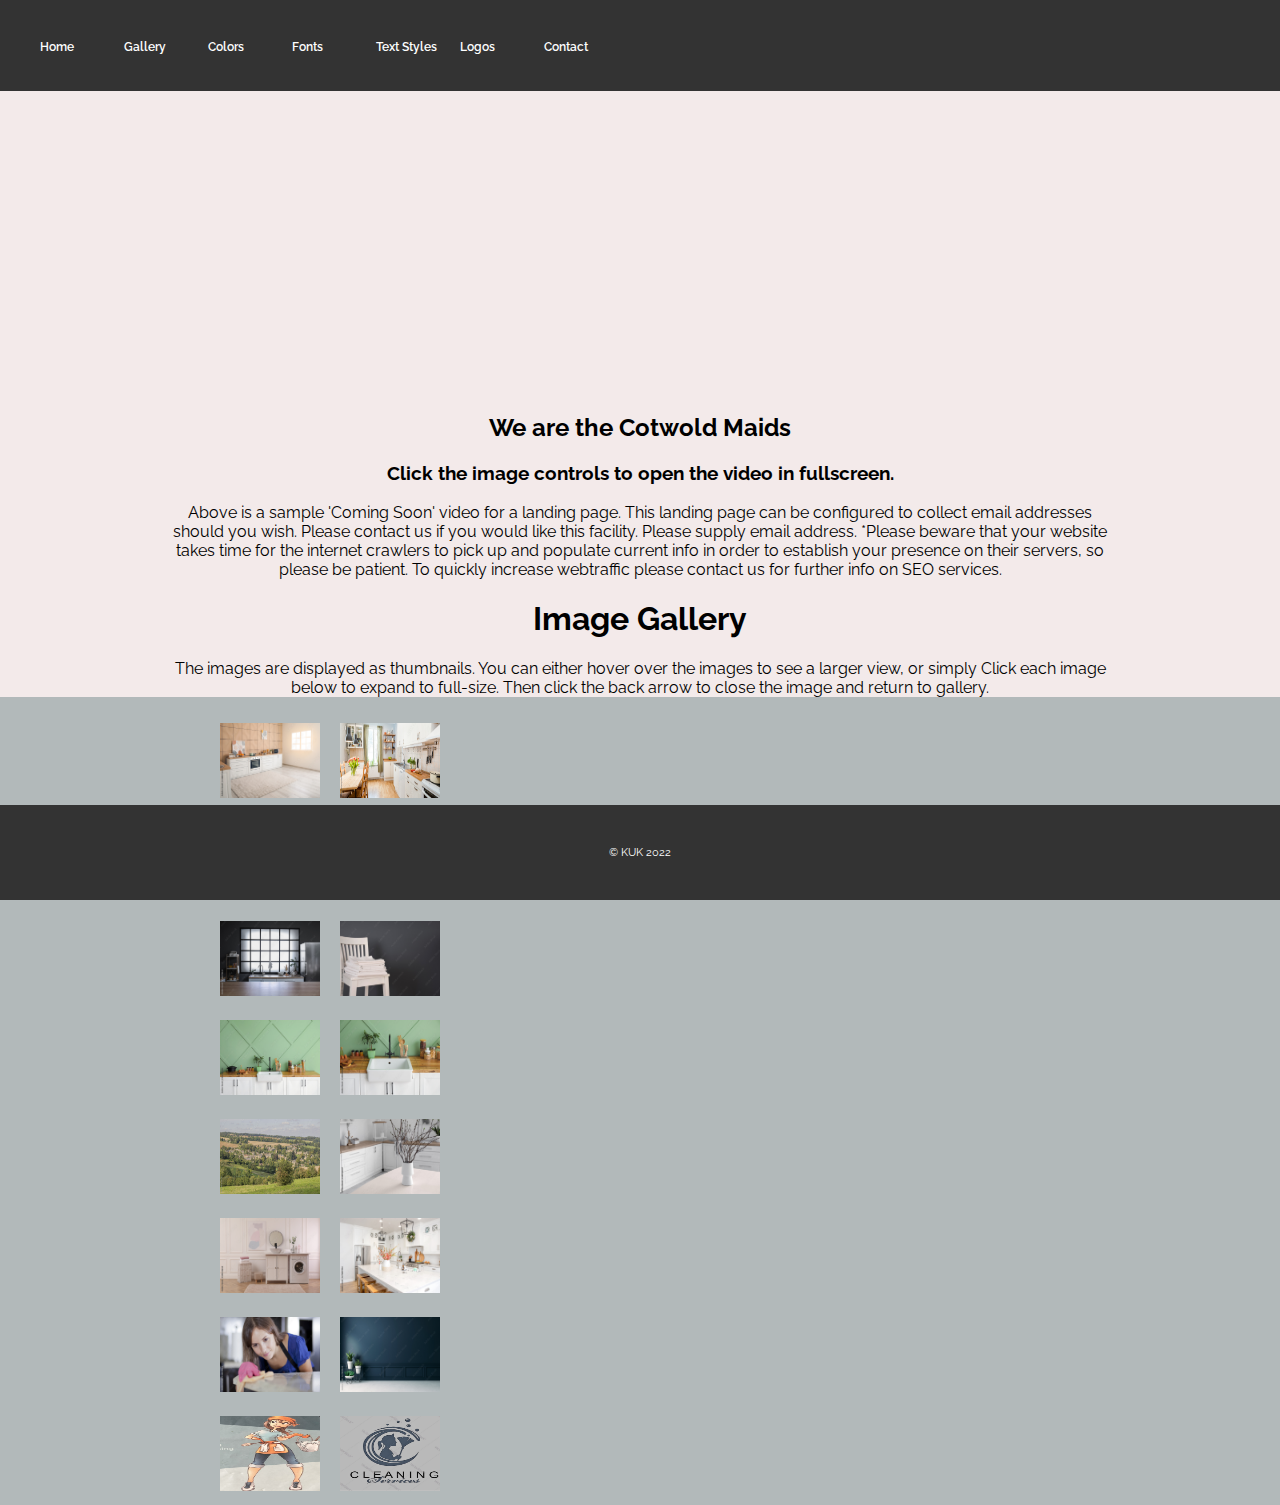
<file: gallery.html>
<!DOCTYPE html>
<html lang="en">
      <link rel="preconnect" href="https://fonts.gstatic.com" crossorigin>
      <link href="https://fonts.googleapis.com/css2?family=Raleway:ital,wght@0,400;0,600;0,700;1,400&display=swap" rel="stylesheet">
      <link rel="preconnect" href="https://fonts.gstatic.com" crossorigin>
      <link href="https://fonts.googleapis.com/css?family=Poppins:400,500,700&display=swap" rel="stylesheet">
      <link rel="stylesheet" type="text/css" href="./styles.css">
      <link rel="stylesheet" type="text/css" href="./styles1.css">

<title>Image Gallery</title>
<meta charset="utf-8">
</head>
<body>
      <header>
            <nav>
              <ul>
              </li>
               <li><a class="active" href="index.html"> Home
               </a>
                </li>
                <li><a class="active"  href="gallery.html"> Gallery
                </a>
                </li>
                <li><a class="active" href="index.html#colors"> Colors
                </a>
                </li>
                <li><a class="active" href="index.html#fonts"> Fonts
                </a>
                </li>
                <li><a class="active" href="index.html#text-styles"> Text  Styles
                </a>
                </li>
                <li><a class="active" href="index.html#logos"> Logos
                </a>
                </li>
                <li><a class="active" href="index.html#contact"> Contact
                </a>
                </li>
              </ul>
            </nav>
      </header>

      <br><br><br><br><br>
      <div class ="container">
            <div class="row">
                  <div class="col display-center">

                        <br><br>
                        </div>
                              <div style="display: inline-flex; height: 256.41px; width: 200.00px; position:relative;">
                                    <iframe allow="autoplay; gyroscope;" allowfullscreen="" height="100%" referrerpolicy="strict-origin" src="https://www.kapwing.com/e/625337d64625ba00bef269ff?autoplay=true" style="border:0; height:100%; left:0; overflow:hidden; position:absolute; top:0; width:100%" title="Embedded content made on Kapwing" width="100%"></iframe></div>
                                    <h2>We are the Cotwold Maids</h2>
                                    <h3>Click the image controls to open the video in fullscreen.</h3>
                                    <p>Above is a sample  'Coming Soon' video for a landing page. This landing page can be configured to collect email addresses should you wish. Please contact us if you would like this facility. Please supply email address. *Please beware that your website takes time for the internet crawlers to pick up and populate current info in order to establish your presence on their servers, so please be patient.  To quickly increase webtraffic please contact us for further info on SEO services.<a href="kukmarketing.com
                                    </a></href>kukmarketing.com>.  We recommend an easy web address; 'cotswold-maids.com' which is short, snappy, popular and easy to remember.  or cotswoldmaids.co.uk is another alternative.</p>
                                    <p>View the Coming Soon Website:<a href="https://soliv1.github.io/cotswoldmaids-comingsoon/" target"_blank">
                                    </a>
                                    </p>
                              <div>
                        <div id="gallery"><h1>Image Gallery</h1>
                        <p class="lead">The images are displayed as thumbnails. You can either hover over the images to see a larger view, or simply Click each image below to expand to full-size. Then click the back arrow to close the image and return to gallery.</p>
                              <ul>
                                    <li><a href="images/AdobeStock_361691649_Preview.jpeg"><img src="images/AdobeStock_361691649_Preview.jpeg"
                                          width="100" height="75" alt="Cotsowld Sandstone">
                                          <span><img src="images/AdobeStock_361691649_Preview.jpeg" width="250" height="150"
                                          alt="Cotsowld Sandstone"><br>Cotsowld Sandstone</span></a>
                                    </li>
                                    <li><a href="images/AdobeStock_196997285_Preview.jpeg"><img src="images/AdobeStock_196997285_Preview.jpeg" width="100"
                                                      height="75" alt="Cotsowld Sandstone-">
                                                <span><img src="images/AdobeStock_196997285_Preview.jpeg" width="250" height="150"
                                                            alt="Cotsowld Sandstone-2"><br>Cotsowld Sandstone-2</span></a>
                                    </li>
                                    <li><a href="images/AdobeStock_489266905_Preview.jpeg"><img src="images/AdobeStock_489266905_Preview.jpeg"
                                          width="100"   height="75" alt="Roman Ochre">
                                          <span><img src="images/AdobeStock_489266905_Preview.jpeg" width="250" height="150"
                                          alt="Roman Ochre"><br>Roman Ochre</span></a>
                                    </li>
                                    <li><a href="images/AdobeStock_488886858_Preview.jpeg"><img src="images/AdobeStock_488886858_Preview.jpeg" width="100"
                                                      height="75" alt="Roman Ochre">
                                                <span><img src="images/AdobeStock_488886858_Preview.jpeg" width="250" height="150"
                                                            alt="Roman Ochre"><br>Roman Ochre</span></a>
                                    </li>
                                    <li><a href="images/AdobeStock_467798631_Preview.jpeg"><img src="images/AdobeStock_467798631_Preview.jpeg"
                                          width="100" height="75" alt="Slate">
                                          <span><img src="images/AdobeStock_467798631_Preview.jpeg" width="250" height="150"
                                          alt="Slate"><br>Slate</span></a>
                                    </li>
                                    <li><a href="images/AdobeStock_339704282_Preview.jpeg"><img src="images/AdobeStock_339704282_Preview.jpeg" width="100"
                                                      height="75" alt="White">
                                                <span><img src="images/AdobeStock_339704282_Preview.jpeg" width="250" height="150"
                                                            alt="Slate"><br>Slate</span></a>
                                    </li>
                                    <li><a href="images/AdobeStock_495029097_Preview.jpeg"><img src="images/AdobeStock_495029097_Preview.jpeg" width="100"
                                          height="75" alt="Mint Green">
                                          <span><img src="images/AdobeStock_495029097_Preview.jpeg" width="250" height="150"
                                          alt="Mint Green"><br>Mint Green</span></a>
                                    </li>
                                    <li><a href="images/AdobeStock_495029114_Preview.jpeg"><img src="images/AdobeStock_495029114_Preview.jpeg" width="100"
                                          height="75" alt="Mint Green">
                                          <span><img src="images/AdobeStock_495029114_Preview.jpeg" width="250" height="150"
                                          alt="Mint Green"><br>Mint Green</span></a>
                                    </li>
                                    <li><a href="images/Cotwoldscent_46387485_Preview.jpeg"><img src="images/Cotwoldscent_46387485_Preview.jpeg" width="100"
                                          height="75" alt="Pastel Green">
                                          <span><img src="images/Cotwoldscent_46387485_Preview.jpeg" width="250" height="150"
                                          alt="Cotswolds"><br>Pastel Green</span></a>
                                    </li>
                                    <li><a href="images/AdobeStock_489102407_Preview.jpeg"><img src="images/AdobeStock_489102407_Preview.jpeg"
                                          width="100"   height="75" alt="Dove Grey">
                                          <span><img src="images/AdobeStock_489102407_Preview.jpeg" width="250" height="150"
                                          alt="Dove Grey"><br>Dove Grey</span></a>
                                    </li>
                                    <li><a href="images/AdobeStock_490130248_Preview.jpeg"><img src="images/AdobeStock_490130248_Preview.jpeg" width="100"
                                                      height="75" alt="Dove Grey">
                                                <span><img src="images/AdobeStock_490130248_Preview.jpeg" width="250" height="150" alt="White"><br>White
                                                      Grey</span></a>
                                    </li>
                                    <li><a href="images/AdobeStock_270139992_Preview.jpeg"><img src="images/AdobeStock_270139992_Preview.jpeg"
                                          width="100"   height="75" alt="White">
                                          <span><img src="images/AdobeStock_270139992_Preview.jpeg" width="250" height="150"
                                          alt="Dove Grey"><br>White</span></a>
                                    </li>
                                    <li><a href="images/AdobeStock_45032082_Preview.jpeg"><img src="images/AdobeStock_45032082_Preview.jpeg" width="100"
                                                      height="75" alt="Denim">
                                                <span><img src="images/AdobeStock_45032082_Preview.jpeg" width="250" height="150"
                                                            alt="Denim"><br>Denim</span></a>
                                    </li>
                                    <li><a href="images/AdobeStock_273119625_Preview.jpeg"><img src="images/AdobeStock_273119625_Preview.jpeg" width="100"
                                                height="75" alt="Denim">
                                          <span><img src="images/AdobeStock_273119625_Preview.jpeg" width="350" height="250" alt="Denim"><br>Denim</span></a>
                                    </li>
                                    <li><a href="images/logo.jpeg"><img src="images/logo.jpeg" width="100"
                                          height="75" alt="Cotswold Maids">
                                          <span><img src="images/logo.jpeg" width="250" height="150"
                                          alt="Cotslwold Maids"><br>Cotswold Maids</span></a>
                                    </li>
                                    <li><a href="images/40760910.jpg"><img src="images/40760910.jpg" width="100" height="75" alt="Cotswold Maids">
                                          <span><img src="images/40760910.jpg" width="250" height="150" alt="Cotswold Maids Logo"><br>Cotswold Maids
                                          Logo</span></a>
                                    </li>

                              </ul>

                        </div>
                  </div>
            </div>
     </div>
     <footer>
      <div class="container">
        <p>&copy; KUK 2022</p>
      </div>
    </footer>
</body>

</html>
</file>
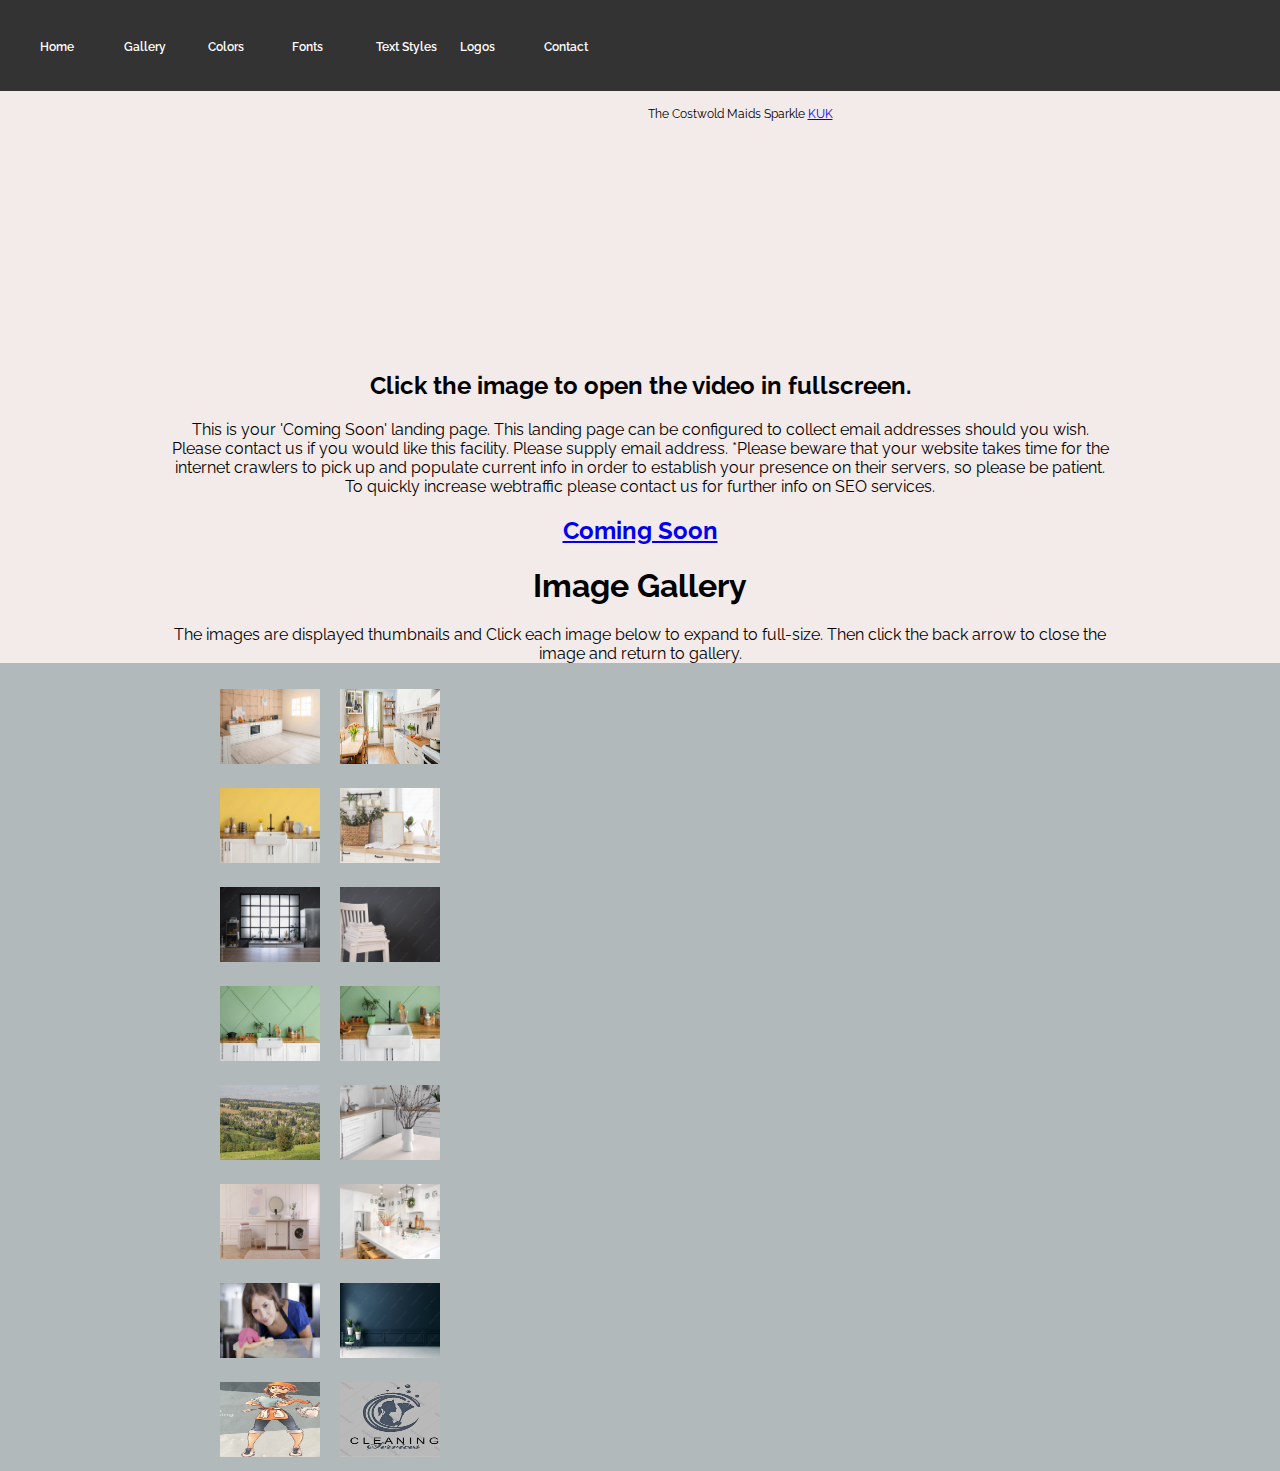
<file: index1.html>
<!DOCTYPE html>
<html lang="en">
      <link rel="preconnect" href="https://fonts.gstatic.com" crossorigin>
      <link href="https://fonts.googleapis.com/css2?family=Raleway:ital,wght@0,400;0,600;0,700;1,400&display=swap" rel="stylesheet">
      <link rel="preconnect" href="https://fonts.gstatic.com" crossorigin>
      <link href="https://fonts.googleapis.com/css?family=Poppins:400,500,700&display=swap" rel="stylesheet">
      <link rel="stylesheet" type="text/css" href="./styles.css">
      <link rel="stylesheet" type="text/css" href="./styles1.css">     

<title>Image Gallery</title>
<meta charset="utf-8">
</head>
<body>
      <header>
            <nav>
              <ul>
              </li>
               <li><a class="active" href="index.html"> Home
               </a> 
                </li>    
                <li><a class="active" href="#"> Gallery 
                </li>
                <li><a class="active" href="index.html#colors"> Colors
                </a> 
                </li>
                <li><a class="active" href="index.html#fonts"> Fonts 
                </a>
                </li>
                <li><a class="active" href="index.html#text-styles"> Text  Styles 
                </a>
                </li>
                <li><a class="active" href="index.html#logos"> Logos   
                </a>
                </li>
                <li><a class="active" href="index.html#contact"> Contact 
                </a>
                </li>
              </ul>
            </nav>
      </header>

      <br><br><br><br><br>
      <div class ="container">
            <div class="row">
                  <div class="col display-center">
                        <div style="height: 256.41px; width: 200.00px; position:relative;">
                              <iframe allow="autoplay; gyroscope;"
                              allowfullscreen height="100%" referrerpolicy="strict-origin"
                              src="https://www.kapwing.com/e/625337d64625ba00bef269ff?autoplay=true"
                              style="border:0; height:100%; left:0; overflow:hidden; position:absolute; top:0; width:100%"
                              title="Embedded content made on Kapwing" width="100%"></iframe>
                                    <br><br>
                        </div><p style="font-size: 12px; text-align: bottom;">The Costwold Maids Sparkle
                        <a href="https://www.kapwing.com/video-editor">KUK</a></p></iframe></div>
                        <div>
                              <h2>Click the image to open the video in fullscreen.</h2>
                              <p>This is your 'Coming Soon' landing page. This landing page can be configured to collect email addresses should you wish. Please contact us if you would like this facility. Please supply email address. *Please beware that your website takes time for the internet crawlers to pick up and populate current info in order to establish your presence on their servers, so please be patient.  To quickly increase webtraffic please contact us for further info on SEO services.<a href="kukmarketing.com
                              </a></href>kukmarketing.com>.  We recommend an easy web address; 'cotswold-maids.com' which is short, snappy, popular and easy to remember.  or cotswoldmaids.co.uk is another alternative.</p>
                              <p>View the Coming Soon Website:<a href="https://" target"_blank">
                                    <h2>Coming Soon</h2></a>
                        </div>
                        
                        <div id="gallery"><h1>Image Gallery</h1>
                              <p class="lead">The images are displayed thumbnails and Click each image below to expand to full-size. Then click the back arrow to close the image and return to gallery.</p>
                              <ul>
                                    
                                    <li><a href="images/AdobeStock_361691649_Preview.jpeg"><img src="images/AdobeStock_361691649_Preview.jpeg" 
                                          width="100" height="75" alt="Cotsowld Sandstone">
                                          <span><img src="images/AdobeStock_361691649_Preview.jpeg" width="650" height="550"
                                          alt="Cotsowld Sandstone"><br>Cotsowld Sandstone</span></a>
                                    </li>
                                    <li><a href="images/AdobeStock_196997285_Preview.jpeg"><img src="images/AdobeStock_196997285_Preview.jpeg" width="100"
                                                      height="75" alt="Cotsowld Sandstone-">
                                                <span><img src="images/AdobeStock_196997285_Preview.jpeg" width="650" height="550"
                                                            alt="Cotsowld Sandstone-2"><br>Cotsowld Sandstone-2</span></a>
                                    </li>
                                    <li><a href="images/AdobeStock_489266905_Preview.jpeg"><img src="images/AdobeStock_489266905_Preview.jpeg" 
                                          width="100"   height="75" alt="Roman Ochre">
                                          <span><img src="images/AdobeStock_489266905_Preview.jpeg" width="650" height="550"
                                          alt="Roman Ochre"><br>Roman Ochre</span></a>
                                    </li>
                                    <li><a href="images/AdobeStock_488886858_Preview.jpeg"><img src="images/AdobeStock_488886858_Preview.jpeg" width="100"
                                                      height="75" alt="Roman Ochre">
                                                <span><img src="images/AdobeStock_488886858_Preview.jpeg" width="650" height="550"
                                                            alt="Roman Ochre"><br>Roman Ochre</span></a>
                                    </li>
                                    <li><a href="images/AdobeStock_467798631_Preview.jpeg"><img src="images/AdobeStock_467798631_Preview.jpeg" 
                                          width="100" height="75" alt="Slate">
                                          <span><img src="images/AdobeStock_467798631_Preview.jpeg" width="650" height="550"
                                          alt="Slate"><br>Slate</span></a>
                                    </li>
                                    <li><a href="images/AdobeStock_339704282_Preview.jpeg"><img src="images/AdobeStock_339704282_Preview.jpeg" width="100"
                                                      height="75" alt="White">
                                                <span><img src="images/AdobeStock_339704282_Preview.jpeg" width="650" height="550"
                                                            alt="Slate"><br>Slate</span></a>
                                    </li>
                                    <li><a href="images/AdobeStock_495029097_Preview.jpeg"><img src="images/AdobeStock_495029097_Preview.jpeg" width="100"
                                          height="75" alt="Mint Green">
                                          <span><img src="images/AdobeStock_495029097_Preview.jpeg" width="650" height="550"
                                          alt="Mint Green"><br>Mint Green</span></a>
                                    </li>
                                    <li><a href="images/AdobeStock_495029114_Preview.jpeg"><img src="images/AdobeStock_495029114_Preview.jpeg" width="100"
                                          height="75" alt="Mint Green">
                                          <span><img src="images/AdobeStock_495029114_Preview.jpeg" width="650" height="550"
                                          alt="Mint Green"><br>Mint Green</span></a>
                                    </li>
                                    <li><a href="images/Cotwoldscent_46387485_Preview.jpeg"><img src="images/Cotwoldscent_46387485_Preview.jpeg" width="100"
                                          height="75" alt="Pastel Green">
                                          <span><img src="images/Cotwoldscent_46387485_Preview.jpeg" width="650" height="550"
                                          alt="Cotswolds"><br>Pastel Green</span></a>
                                    </li>
                                    <li><a href="images/AdobeStock_489102407_Preview.jpeg"><img src="images/AdobeStock_489102407_Preview.jpeg" 
                                          width="100"   height="75" alt="Dove Grey">
                                          <span><img src="images/AdobeStock_489102407_Preview.jpeg" width="650" height="550"
                                          alt="Dove Grey"><br>Dove Grey</span></a>
                                    </li>
                                    <li><a href="images/AdobeStock_490130248_Preview.jpeg"><img src="images/AdobeStock_490130248_Preview.jpeg" width="100"
                                                      height="75" alt="Dove Grey">
                                                <span><img src="images/AdobeStock_490130248_Preview.jpeg" width="650" height="550" alt="White"><br>White
                                                      Grey</span></a>
                                    </li>
                                    <li><a href="images/AdobeStock_270139992_Preview.jpeg"><img src="images/AdobeStock_270139992_Preview.jpeg" 
                                          width="100"   height="75" alt="White">
                                          <span><img src="images/AdobeStock_270139992_Preview.jpeg" width="650" height="550"
                                          alt="Dove Grey"><br>White</span></a>
                                    </li>
                                    <li><a href="images/AdobeStock_45032082_Preview.jpeg"><img src="images/AdobeStock_45032082_Preview.jpeg" width="100"
                                                      height="75" alt="Denim">
                                                <span><img src="images/AdobeStock_45032082_Preview.jpeg" width="650" height="550"
                                                            alt="Denim"><br>Denim</span></a>
                                    </li>
                                    <li><a href="images/AdobeStock_273119625_Preview.jpeg"><img src="images/AdobeStock_273119625_Preview.jpeg" width="100"
                                                height="75" alt="Denim">
                                          <span><img src="images/AdobeStock_273119625_Preview.jpeg" width="650" height="550" alt="Denim"><br>Denim</span></a>
                                    </li>
                                    <li><a href="images/logo.jpeg"><img src="images/logo.jpeg" width="100"
                                          height="75" alt="Cotswold Maids">
                                          <span><img src="images/logo.jpeg" width="650" height="550"
                                          alt="Cotslwold Maids"><br>Cotswold Maids</span></a>
                                    </li>
                                    <li><a href="images/40760910.jpg"><img src="images/40760910.jpg" width="100" height="75" alt="Cotswold Maids">
                                          <span><img src="images/40760910.jpg" width="650" height="550" alt="Cotswold Maids Logo"><br>Cotswold Maids
                                          Logo</span></a>
                                    </li>

                              </ul>
                              
                        </div>     
                  </div>                  
            </div>            
     </div>


     </div>
     
<!-- Code injected by live-server -->
<script type="text/javascript">
	// <![CDATA[  <-- For SVG support
	if ('WebSocket' in window) {
		(function () {
			function refreshCSS() {
				var sheets = [].slice.call(document.getElementsByTagName("link"));
				var head = document.getElementsByTagName("head")[0];
				for (var i = 0; i < sheets.length; ++i) {
					var elem = sheets[i];
					var parent = elem.parentElement || head;
					parent.removeChild(elem);
					var rel = elem.rel;
					if (elem.href && typeof rel != "string" || rel.length == 0 || rel.toLowerCase() == "stylesheet") {
						var url = elem.href.replace(/(&|\?)_cacheOverride=\d+/, '');
						elem.href = url + (url.indexOf('?') >= 0 ? '&' : '?') + '_cacheOverride=' + (new Date().valueOf());
					}
					parent.appendChild(elem);
				}
			}
			var protocol = window.location.protocol === 'http:' ? 'ws://' : 'wss://';
			var address = protocol + window.location.host + window.location.pathname + '/ws';
			var socket = new WebSocket(address);
			socket.onmessage = function (msg) {
				if (msg.data == 'reload') window.location.reload();
				else if (msg.data == 'refreshcss') refreshCSS();
			};
			if (sessionStorage && !sessionStorage.getItem('IsThisFirstTime_Log_From_LiveServer')) {
				console.log('Live reload enabled.');
				sessionStorage.setItem('IsThisFirstTime_Log_From_LiveServer', true);
			}
		})();
	}
	else {
		console.error('Upgrade your browser. This Browser is NOT supported WebSocket for Live-Reloading.');
	}
	// ]]>
</script></body>

</html>
</file>
<file: styles.css>
html, body {
  font-family: 'Raleway','Libre-Miriam', 'Poppins', sans-serif;
  margin: 0;
  padding: 0;
}

header  {
  background-color: #333333;
  position: fixed;
  width: 100%;
  z-index: 6;
}

nav {
  margin: 0;
  padding: 20px 0;
}

nav li {
  color: #fff;
  font-family: 'Raleway', sans-serif;
  font-weight: 600;
  font-size: 12px;
  display: inline-block;
  width: 80px;
}

/*links*/

a.active {
  text-decoration: none;
  color: #fff;
}

a.dove-grey.active {
  color: black;
  text-decoration: none;
}



a:hover {
  color: #4fe0b0;
  background-color: transparent;
  text-decoration: none;
}

/* hebrew */
@font-face {
  font-family: 'Miriam Libre';
  font-style: normal;
  font-weight: 400;
  font-display: swap;
  src: url(https://fonts.gstatic.com/s/miriamlibre/v11/DdTh798HsHwubBAqfkcBTL_fZZP-fes.woff2) format('woff2');
  unicode-range: U+0590-05FF, U+200C-2010, U+20AA, U+25CC, U+FB1D-FB4F;
}
/* latin-ext */
@font-face {
  font-family: 'Miriam Libre';
  font-style: normal;
  font-weight: 400;
  font-display: swap;
  src: url(https://fonts.gstatic.com/s/miriamlibre/v11/DdTh798HsHwubBAqfkcBTL_faZP-fes.woff2) format('woff2');
  unicode-range: U+0100-024F, U+0259, U+1E00-1EFF, U+2020, U+20A0-20AB, U+20AD-20CF, U+2113, U+2C60-2C7F, U+A720-A7FF;
}

/* latin */
@font-face {
  font-family: 'Miriam Libre';
  font-style: normal;
  font-weight: 400;
  font-display: swap;
  src: url(https://fonts.gstatic.com/s/miriamlibre/v11/DdTh798HsHwubBAqfkcBTL_fZ5P-.woff2) format('woff2');
  unicode-range: U+0000-00FF, U+0131, U+0152-0153, U+02BB-02BC, U+02C6, U+02DA, U+02DC, U+2000-206F, U+2074, U+20AC, U+2122, U+2191, U+2193, U+2212, U+2215, U+FEFF, U+FFFD;
}
/*.container {
  border: 2px solid #a2a2a6;
  padding: 10px;
  margin: 10px auto;
}*/

.container {
  max-width: 940px;
  margin: 0 auto;
  padding: 0 10px;
  text-align: center;
}


  .color-container {
  width: 100%;
  background-color:#80808038;

}

.color-panel {
  display: inline-block;
  width: 32%;
  text-align: center;
  margin: 20px auto;
  min-height: 100px;
}

.dove-grey {
  background-color: #b2b9ba;
  color: rgb(10, 8, 8);
}

.slate {
  background-color: #333333;
  color: #fff;
}

.mint-green {
  background-color: #4fe0b0;
}

.cotswold-stone {
background-color: #efd9ca;
}

.roman-ochre {
  background-color:#eac45f;
}


.baby-blue {
    background-color: #ccffff;
    color: #000;
}

.denim {
    background-color: #809fff;
    color: #fff;
}

.cyan {
    background-color: #00FFFF;
    color: #fff;

}

.baby-pink {
    background-color: #ffe6ff;
    color: #000;

}

.white {
    background-color: #ffff;
    color: #000;

}

.pastel-mint {
    background-color: #cffccf;
    color: #000;

}

.denim-midnight {
    background-color: hsl(225, 100%, 25%);
    color: #fff;

}

.crushed-rasberry {
    background-color: hsla(325, 50%, 50%, 0.6);

color: #000;
}

.roman-ochre {
  background-color: hsla(40, 100%, 44%, 0.5);
  color: #000;
}


.font-panel {
  width: 45%;
  display: inline-block;
}

.font-label {
  font-size: 20px;
  text-decoration: underline;
}

.regular {
  font-style: normal;
}

.italic {
  font-style: italic;
}

.bold {
  font-weight: 700;
}

.Raleway {
  font-family: 'Raleway', sans-serif;
}

.poppins {
  font-family: 'Poppins', sans-serif;
}

.text-panel h1 {
  font-weight: 700;
  font-size: 32px;
  font-family: 'Libre Miriam', sans-serif;
}

.text-panel h2 {
  font-weight: 500;
  font-size: 18px;
  font-family: 'Poppins', sans-serif;
}

.text-panel p {
  font-weight: 400;
  font-size: 14px;
  font-family: 'Poppins', sans-serif;
}


html, body, .gallery {
  font-family: 'Raleway','Libre-Miriam', 'Poppins', sans-serif;
  margin: 0;
  padding: 0;
  background-color:#f3eaea;
}

.gallery-container {
  background-color: #333333;
}

.container.background--pastel-green {
  background-color:rgba(0, 255, 0, 0.1);
}

.container.background--dove-grey {
  background-color:#80808038;
}

.container.background--cotswold-stone {
  background-color: #efd9ca;
}

footer p {
  font-family: 'Raleway', sans-serif;
  text-transform: uppercase;
  font-size: 11px;
}

footer {
  background-color: #333;
  color: #fff;
  padding: 30px 0;
  position: fixed;
  width: 100%;
  z-index: 1;
  bottom: 0;
}

/* VIDEO LOCATION */

.col.display-center {
  display: flex;
  justify-content: center;
}
</file>
<file: styles1.css>
/*style1.css */
html, body {
  margin: 0;
  padding: 0;
}

header {
  background-color: #333333;
  position: fixed;
  width: 100%;
  z-index: 6;
}

nav {
  margin: 0;
  padding: 20px 0;
}

html {
    background-color: #b2b9ba;
}

#gallery { 
    position: relative;
 }

#gallery ul 
{ width: 250px; 
  list-style-type: none; 
}

#gallery li { 
    display: inline; 
    float: left; 
	padding: 10px;
 }

#gallery img { 
    border-style: none; 
 }

#gallery a { 
    text-decoration: none; 
    color: #333; 
	font-style: italic;
 }

#gallery span { 
    display: none; 
 } 

#gallery a:hover span { 
    display: block;                 
    position: absolute:			    
    top: 10px; 			
    left: 300px; 
	text-align: center;
 }
</file>
